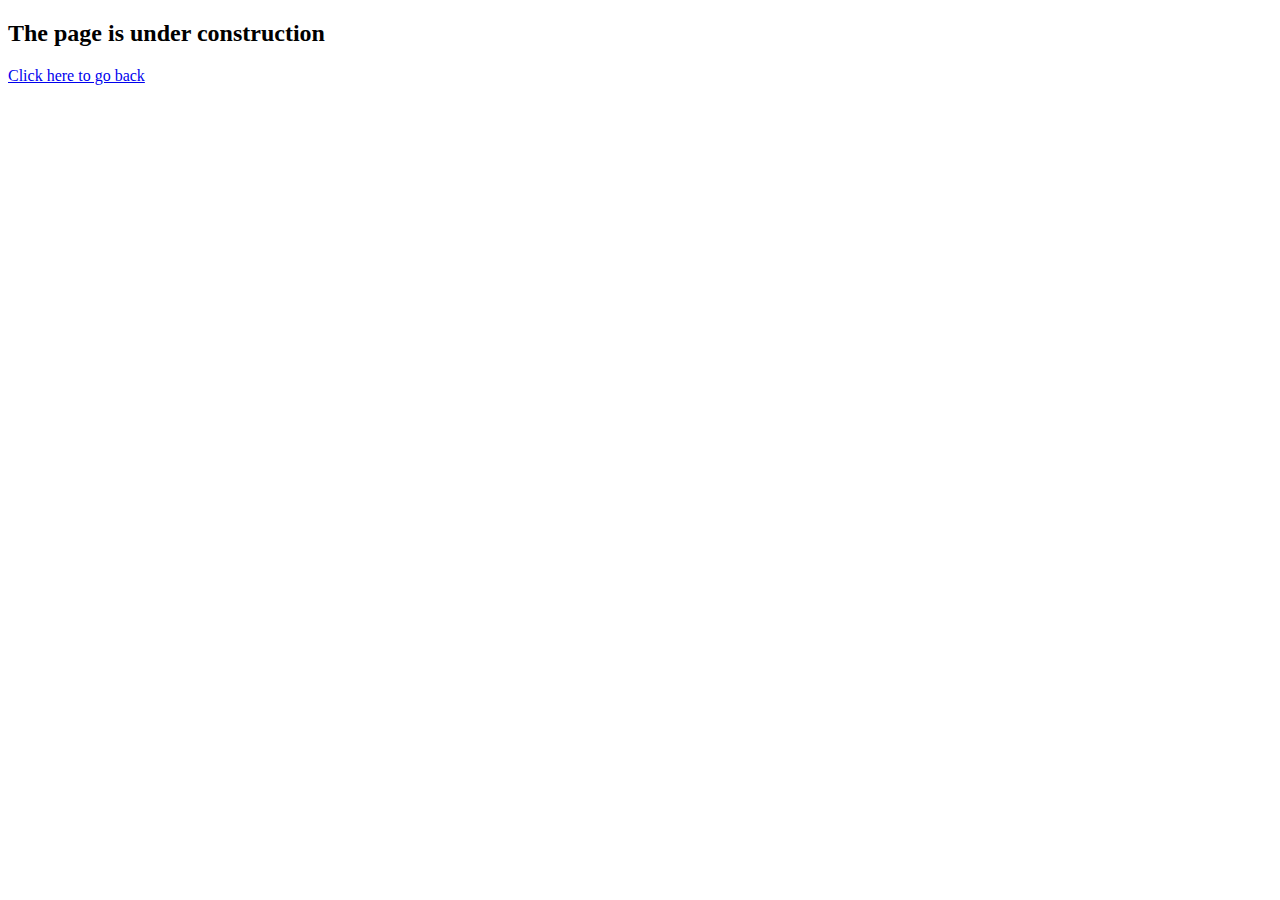
<file: com.html>
<!DOCTYPE html>
<html>
    <head>
     <title>To Me</title>
    </head>
    <body>
        <h2>The page is under construction</h2>
        <a href="MY WEBSITE.html">Click here to go back</a>
    </body>
</html>
</file>
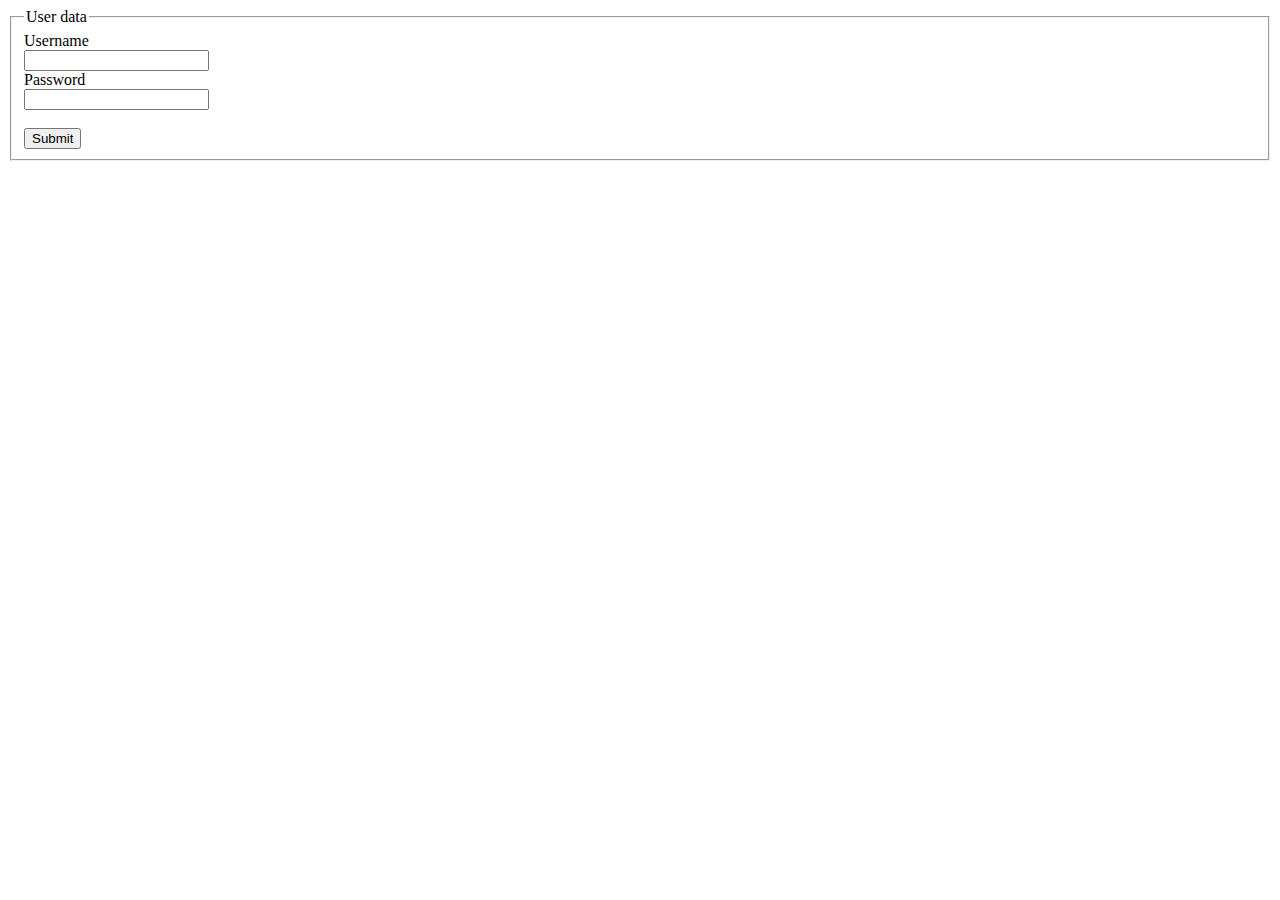
<file: form-example.html>
<!DOCTYPE html>
<html>
    <head>
        <title>Inserting links example</title>
    </head>
    <body>
        <form>
    <fieldset>
        <legend>User data</legend>
        Username <br>
        <input type="text" name='name'> <br>
        Password <br>
        <input type="password" name='password'>
        <br> <br>
        <input type="Submit" value='Submit'>
    </fieldset>
        </form>
    </body>
</html>
</file>
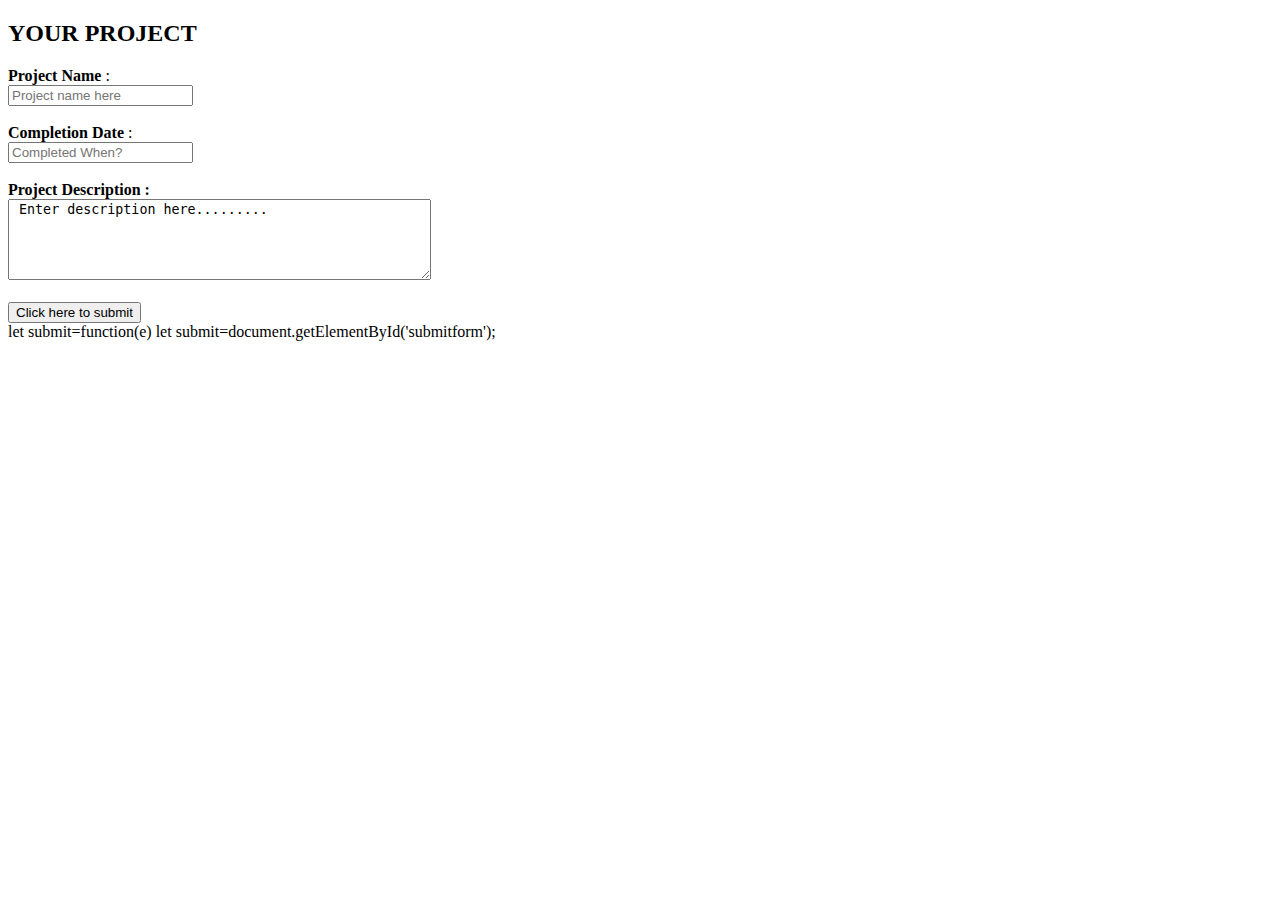
<file: Form.html>
<!DOCTYPE html>
<html>
    <head>
        <title>Limited</title>
        <h2>YOUR PROJECT</h2>
    </head>
    <body>
<form onsubmit="console.log">

<b>Project Name</b> : <br> <input id= "text" placeholder= "Project name here" /><br>
<br />
<strong>Completion Date</strong> : <br> <input  id= "text" placeholder= "Completed When?" /><br>
<br>
<strong>Project Description : </strong> <br>
<textarea  rows ="5" cols ="50" name="description ">
 Enter description here.........
</textarea>
<br>
<br>
<input id= "submitForm" type="submit" value = "Click here to submit"  />

</form>
</body>
</html>



let submit=function(e)
<e class="preventDefault">
let submit=document.getElementById('submitform');
<submit class="addEvent">
</file>
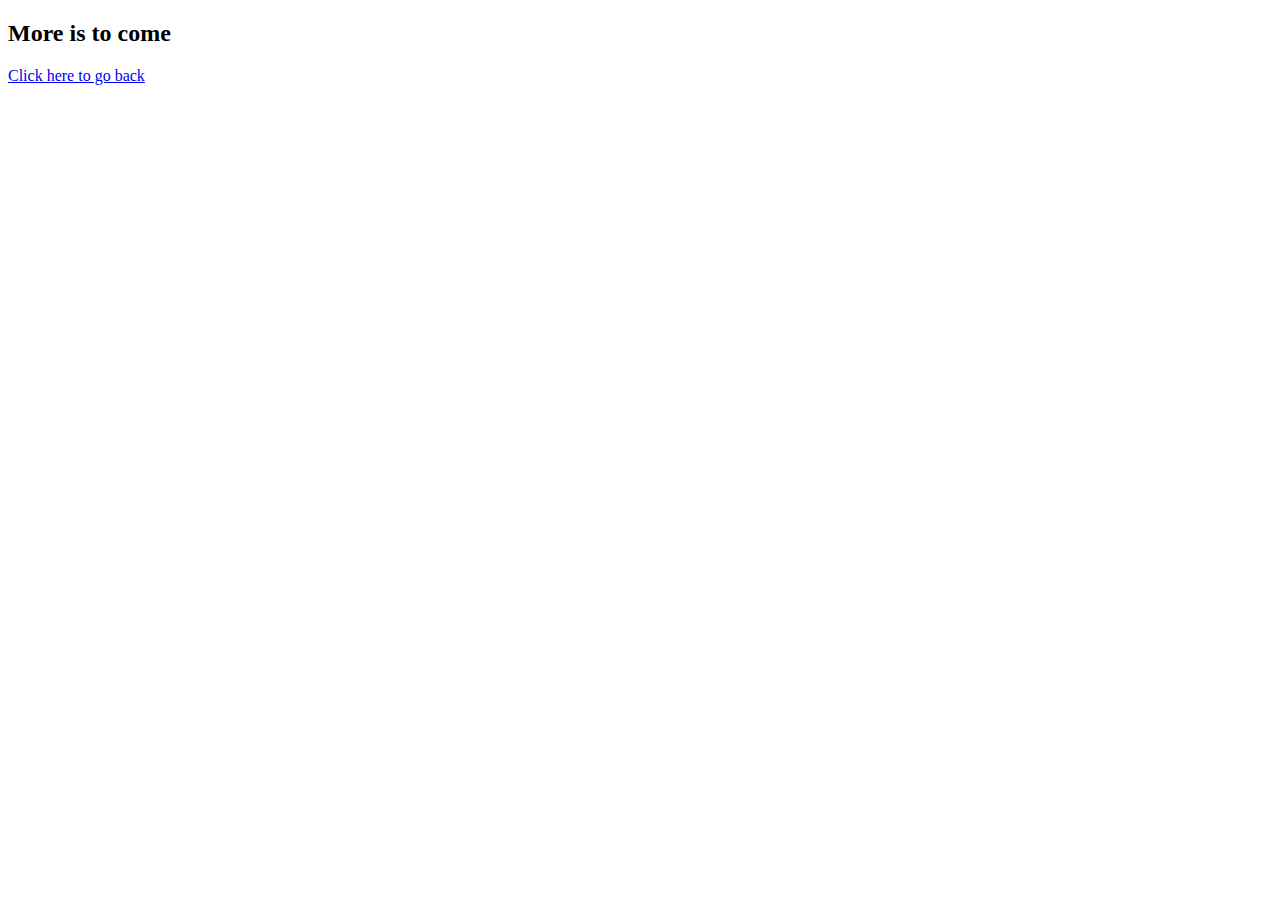
<file: github.html>
<!DOCTYPE html>
<html>
    <head>
     <title>To Me</title>
    </head>
    <body>
        <h2>More is to come</h2>
        <a href="MY WEBSITE.html">Click here to go back</a>
    </body>
</html>
</file>
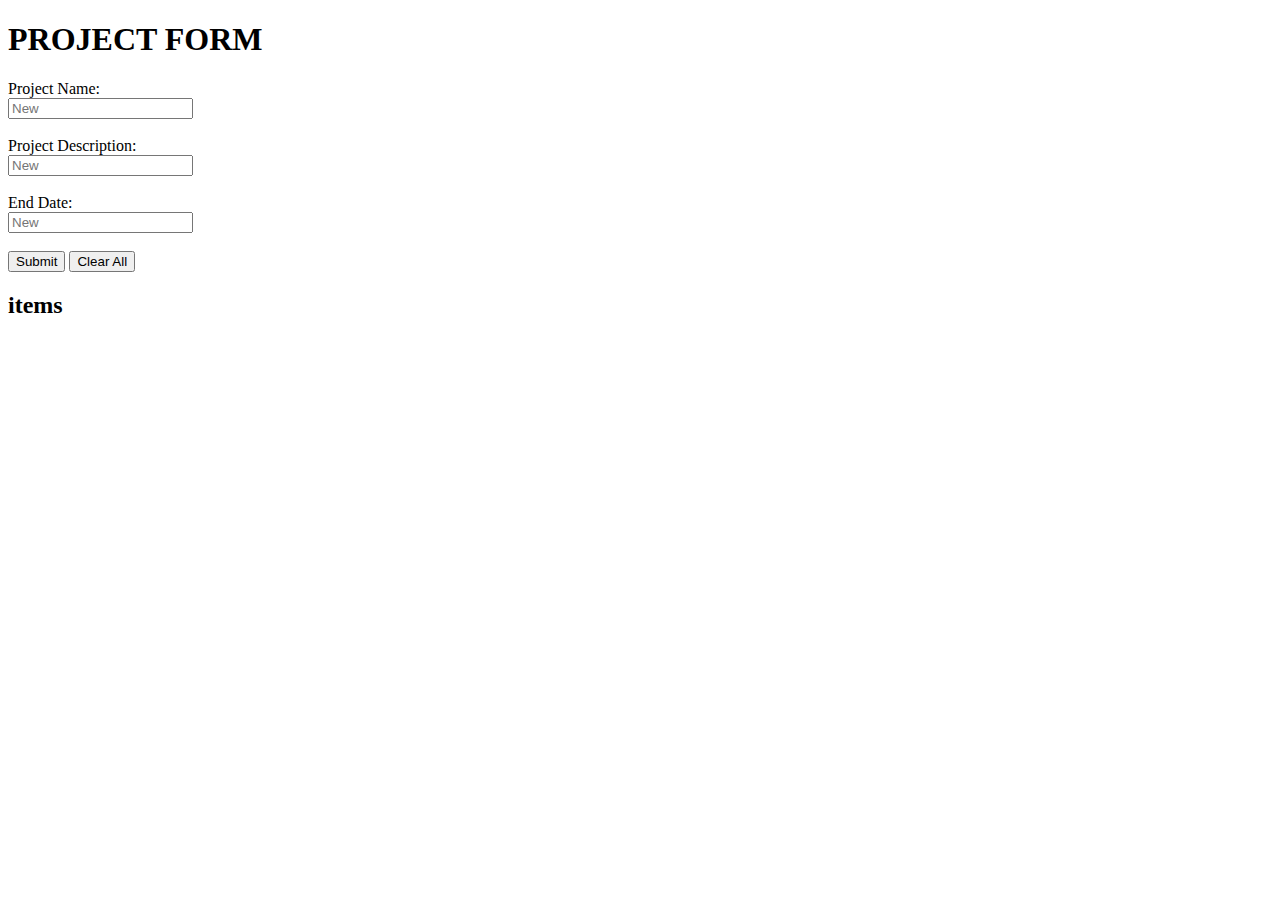
<file: index2.html>
<!DOCTYPE html>

<html lang="en">
    <head>
        <meta charset="utf-8" />
        <meta name="viewpoint"
        content="width=device-width, initial-scale=3" />
        <title>New Tab App</title>
    
        <link rel="stylesheet" href="http://taniarascia.github.io/primitive/css/main.min.css" />
    </head>
    
    <body>
        <div class="container ">
            <h1>PROJECT FORM</h1>
            <form>
             Project Name: <br> <input id="item" type="text" placeholder="New" required />
             <br><br>
             Project Description: <br>  <input id1="item" type="text" placeholder="New" required />
             <br><br>
            End Date: <br> <input id2="item" type="text" placeholder="New" required />
            <br><br>
            <button>Submit</button>    <button>Clear All</button>
            <h2>items</h2>
            <ul></ul>

            </form>
            
        </div>
        <script src="scripts.js"></script>
    </body>
</html>
</file>
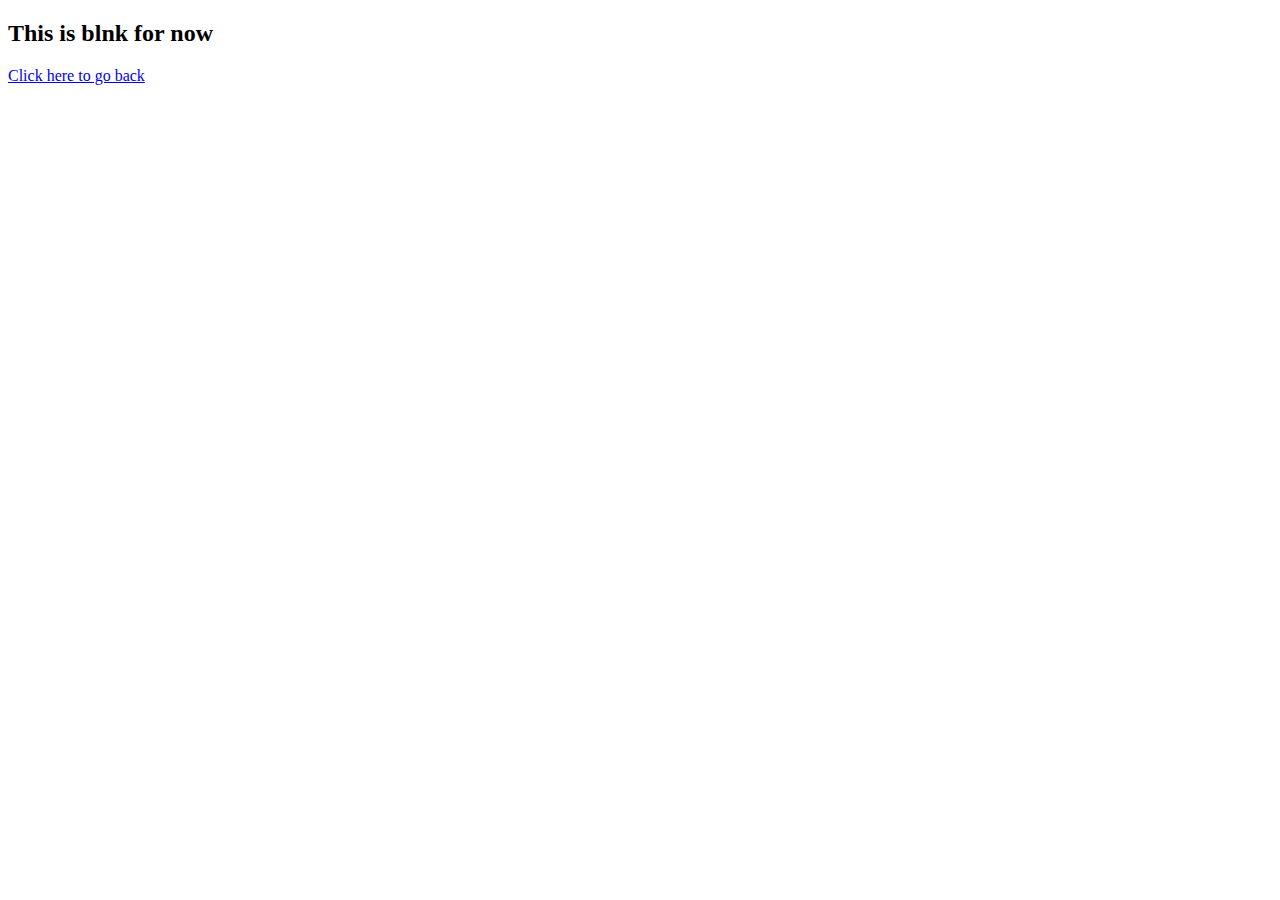
<file: quali.html>
<!DOCTYPE html>
<html>
    <head>
     <title>To Me</title>
    </head>
    <body>
        <h2>This is blnk for now</h2>
        <a href="MY WEBSITE.html">Click here to go back</a>
    </body>
</html>
</file>
